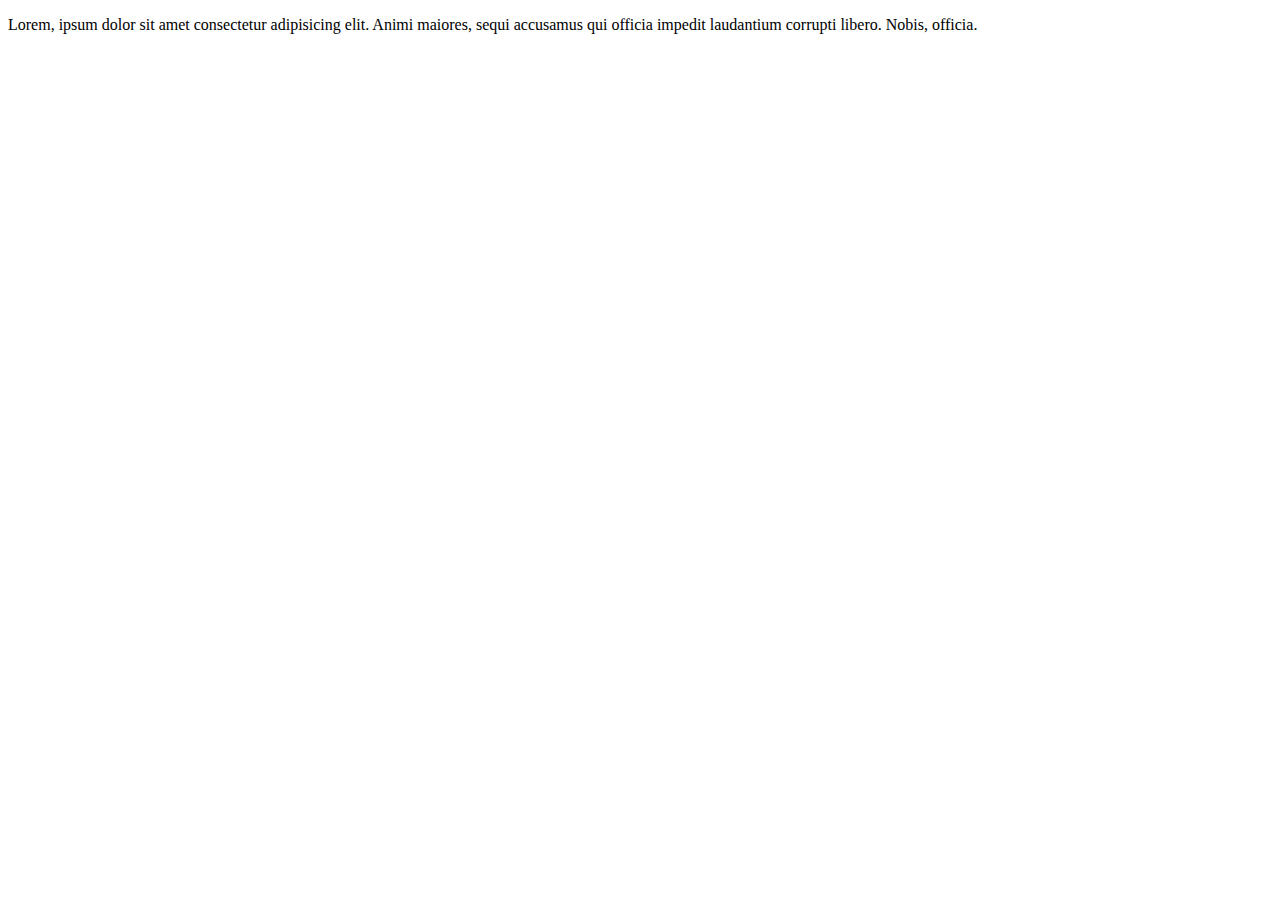
<file: Part1/index.html>
<!DOCTYPE html>
<html lang="en">
<head>
 <meta charset="UTF-8">
 <meta name="viewport" content="width=device-width, initial-scale=1.0">
 <title>Document</title>
</head>
<body>
 <p>Lorem, ipsum dolor sit amet consectetur adipisicing elit. Animi maiores, sequi accusamus qui officia impedit laudantium corrupti libero. Nobis, officia.</p>
</body>
</html>
</file>
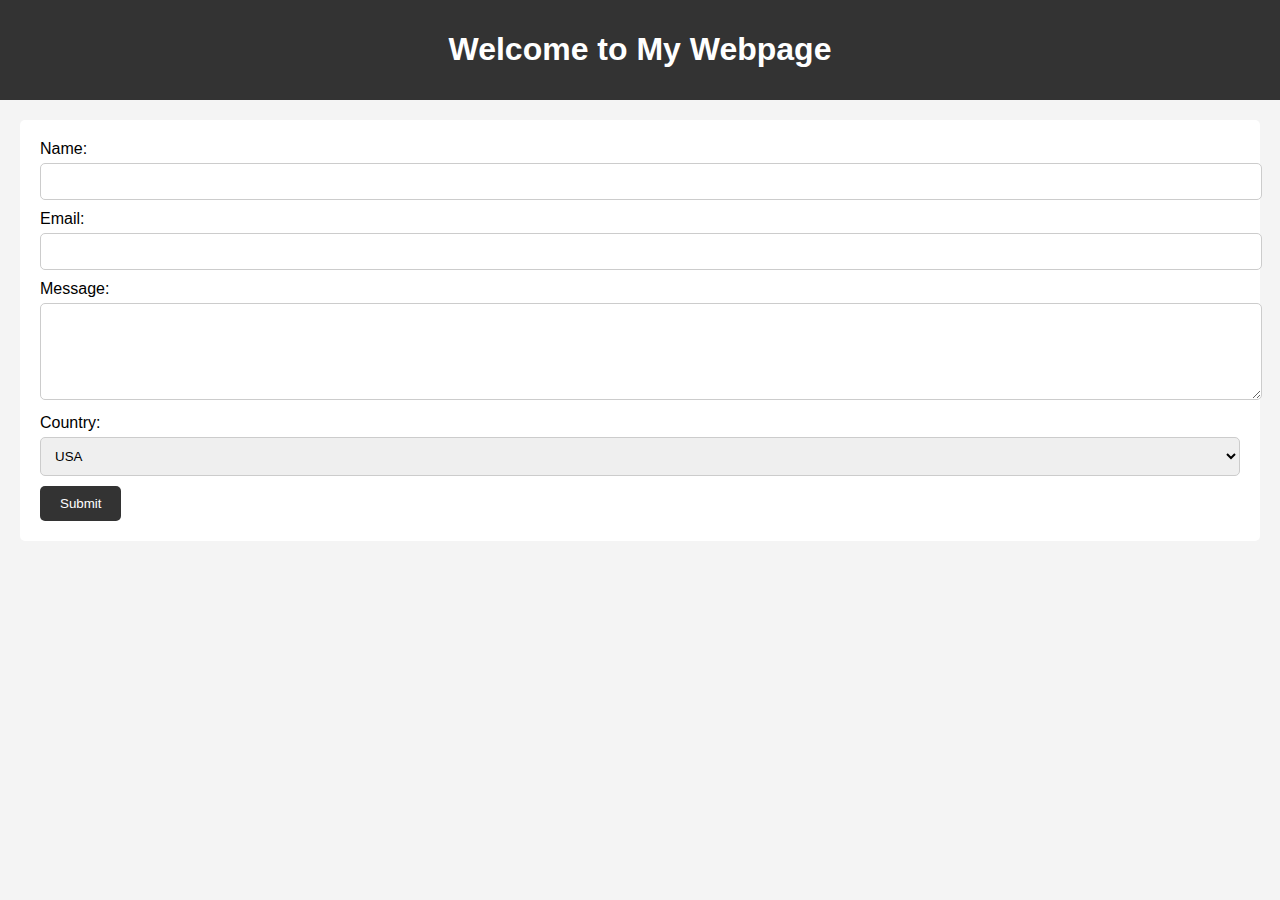
<file: Part2/index.html>
<!DOCTYPE html>
<html lang="en">
<head>
 <meta charset="UTF-8">
 <meta name="viewport" content="width=device-width, initial-scale=1.0">
 <title>Document</title>
 <!-- Link the css file here -->
  <link rel="stylesheet" href="style.css">
</head>
<body>
    <header>
        <h1>Welcome to My Webpage</h1>
    </header>
    <form>
        <label for="name">Name:</label>
        <input type="text" id="name" name="name" required>

        <label for="email">Email:</label>
        <input type="email" id="email" name="email" required>

        <label for="message">Message:</label>
        <textarea id="message" name="message" rows="5" required></textarea>

        <label for="country">Country:</label>
        <select id="country" name="country">
            <option value="usa">USA</option>
            <option value="canada">Canada</option>
            <option value="uk">UK</option>
        </select>

        <button type="submit">Submit</button>
    </form>
</body>
</html>
</file>
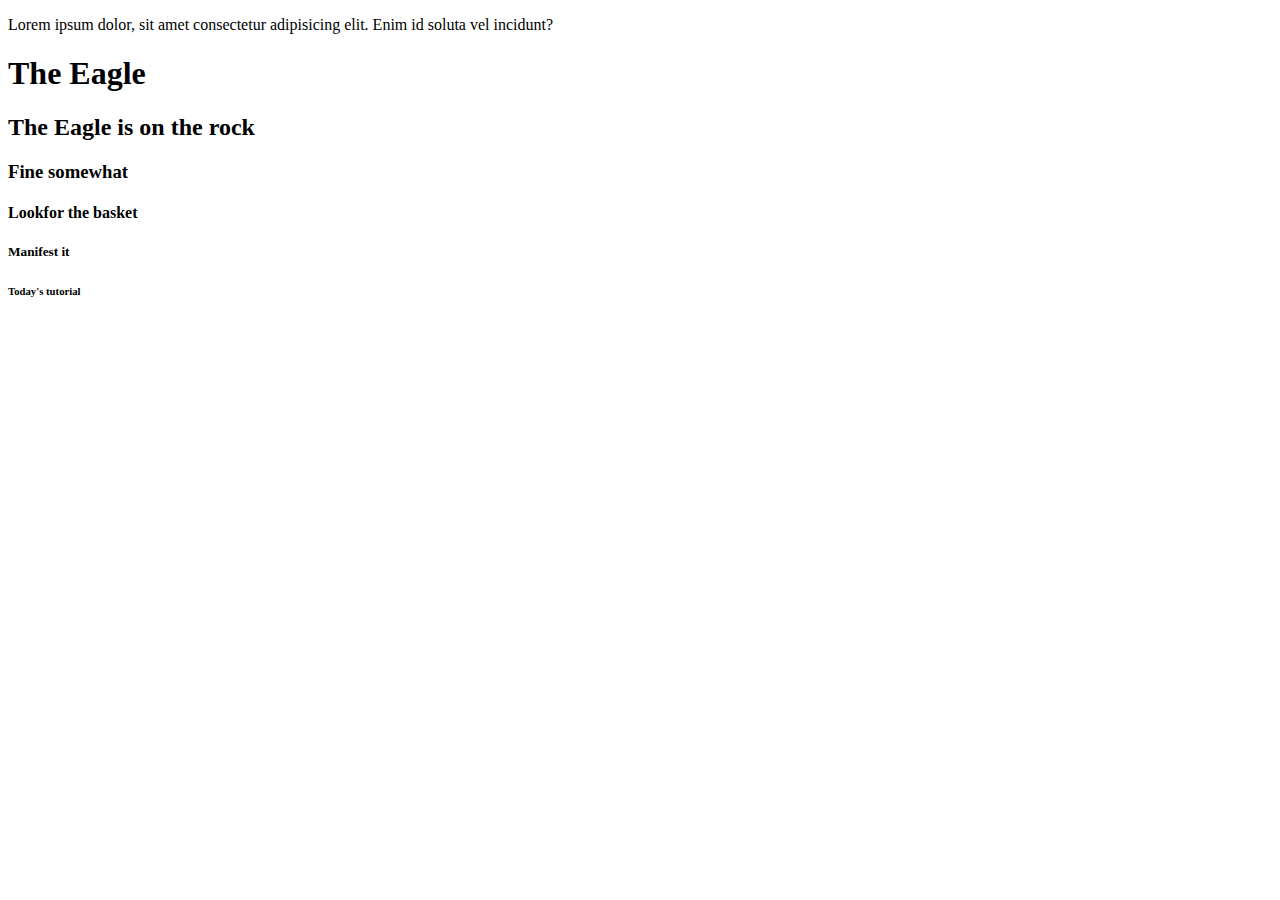
<file: Part2/example/index.html>
<!DOCTYPE html>
<html lang="en">
  <head>
    <meta charset="UTF-8" />
    <meta name="viewport" content="width=device-width, initial-scale=1.0" />
    <title>My First Web Page</title>
  </head>
  <body>
    <header>
      <p>
        Lorem ipsum dolor, sit amet consectetur adipisicing elit. Enim id soluta
        vel incidunt?
      </p>
      <h1>The Eagle</h1>
      <h2>The Eagle is on the rock</h2>
      <h3>Fine somewhat</h3>
      <h4>Lookfor the basket</h4>
      <h5>Manifest it</h5>
      <h6>Today's tutorial</h6>
    </header>
  </body>
</html>

<!-- Assignment 
 
Short biography about you and what intend to gain from this program
 
the html element(tags) you are use are :: P, h2, h3, italics, bold , br
-->
</file>
<file: Part2/style.css>
body {
            font-family: Arial, sans-serif;
            background-color: #f4f4f4;
            margin: 0;
            padding: 0;
        }
        header {
            background-color: #333;
            color: white;
            padding: 10px 0;
            text-align: center;
        }
        form {
            margin: 20px;
            padding: 20px;
            background-color: white;
            border-radius: 5px;
        }
        label {
            display: block;
            margin-bottom: 5px;
        }
        input, textarea, select {
            width: 100%;
            padding: 10px;
            margin-bottom: 10px;
            border: 1px solid #ccc;
            border-radius: 5px;
        }
        button {
            background-color: #333;
            color: white;
            padding: 10px 20px;
            border: none;
            border-radius: 5px;
            cursor: pointer;
        }
        button:hover {
            background-color: #555;
        }
</file>
